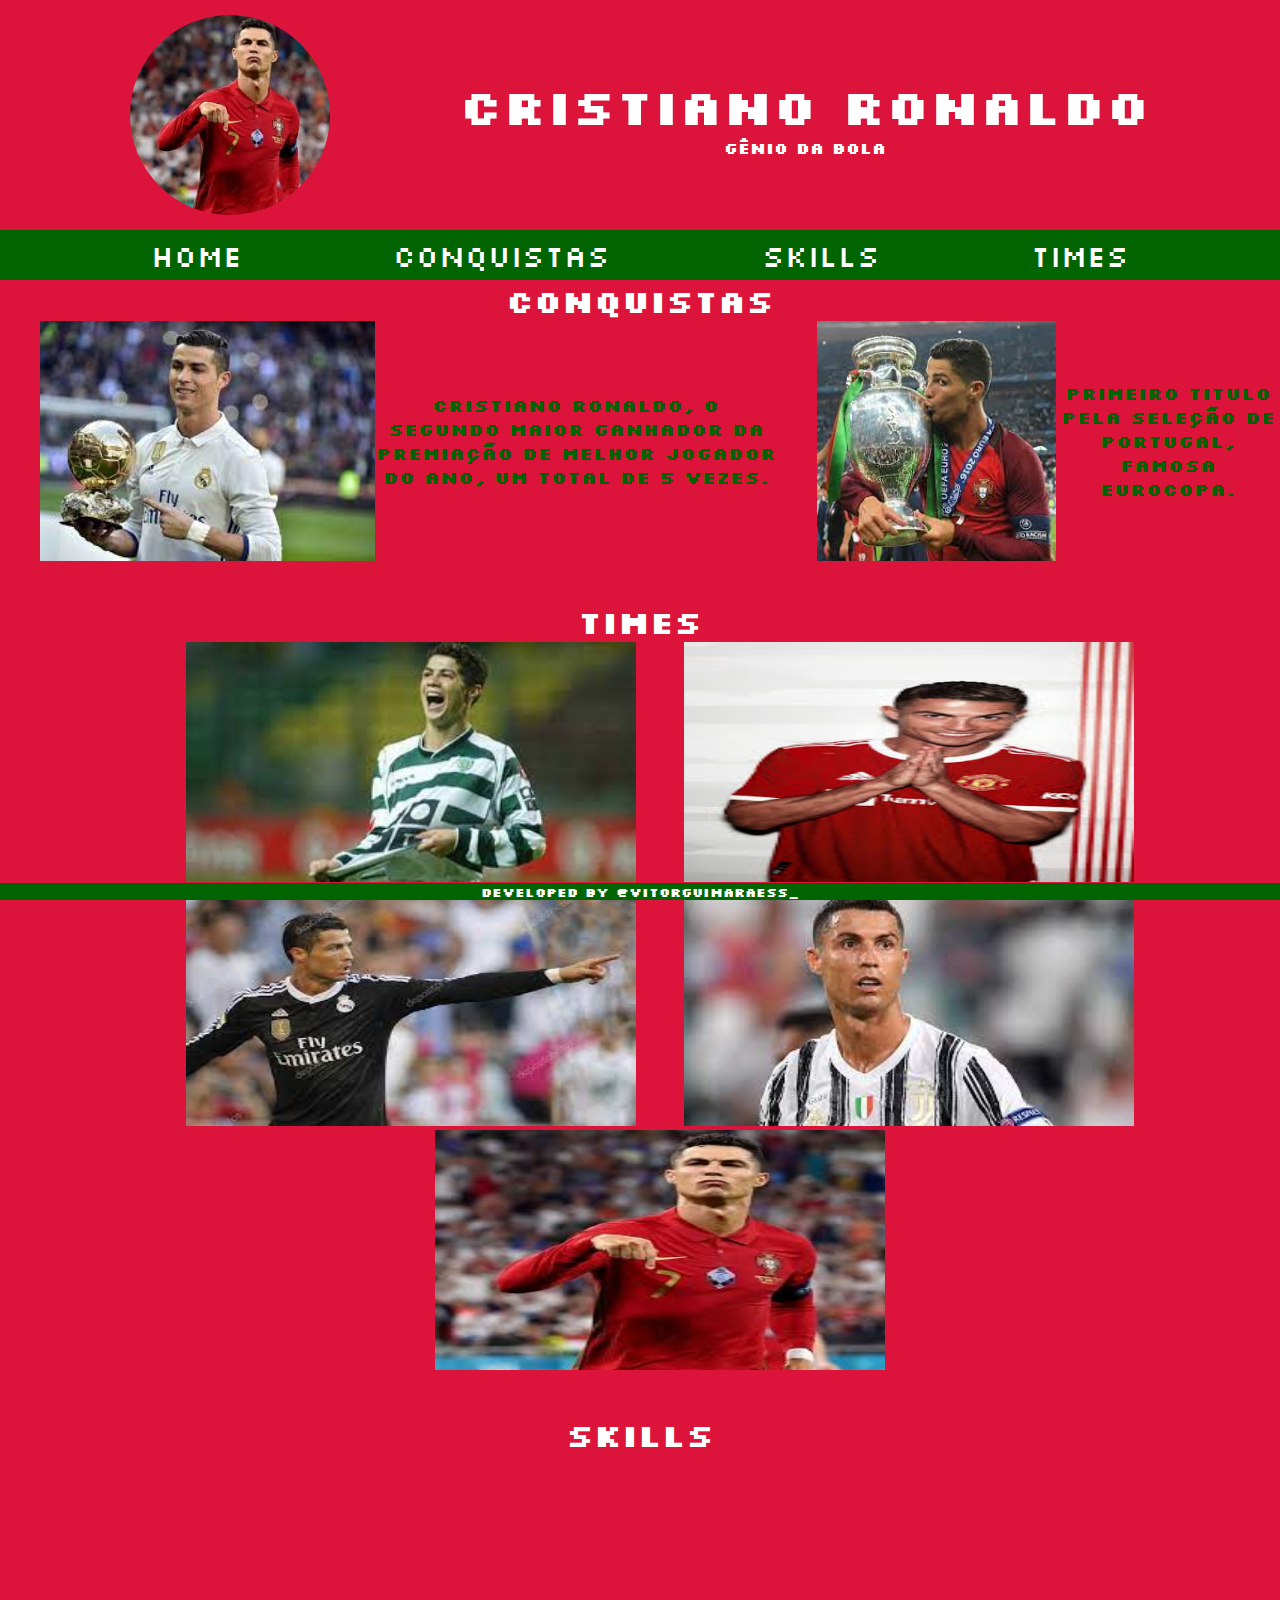
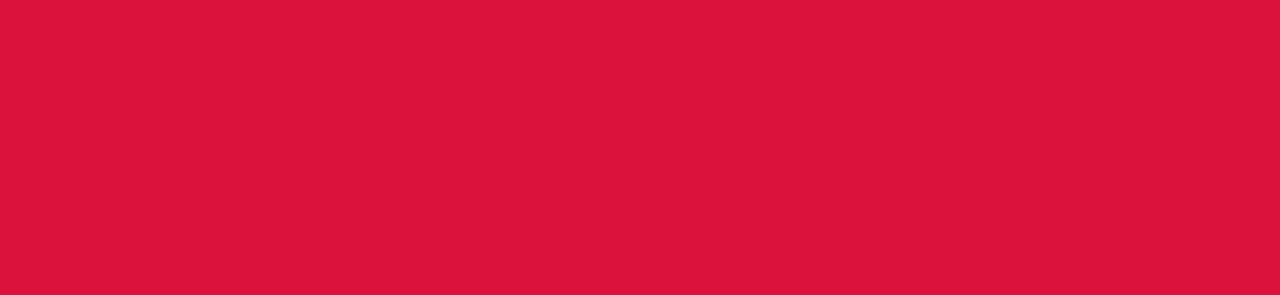
<file: index.html>
<!DOCTYPE html>
<html lang="pt-br">
<head>
    <meta charset="UTF-8">
    <meta http-equiv="X-UA-Compatible" content="IE=edge">
    <meta name="viewport" content="width=device-width, initial-scale=1.0">
    <link rel="stylesheet" href="index.css">
    <link rel="preconnect" href="https://fonts.googleapis.com">
    <link rel="preconnect" href="https://fonts.gstatic.com" crossorigin>
    <link href="https://fonts.googleapis.com/css2?family=Silkscreen&display=swap" rel="stylesheet">
    <title>projetinho felas</title>
</head>
<body>
    <header>
        
        
       <img id="hero" src="imgs/toaq.jpg" alt="cr7">
       <section id="hero"> <h1 id="hero">Cristiano Ronaldo</h1>
       <h4 id="genio">Gênio da bola</h4></section>


    </header>

    <nav>
        <ul>
            <li><a href="">HOME</a></li>
            <li><a href="#conquistasmain">CONQUISTAS</a></li>
            <li><a href="#skills1">SKILLS</a></li>
            <li><a href="#timesmain">TIMES</a></li>

        </ul>
    </nav>

    <main>
        <h1 id="titulo1" >CONQUISTAS</h1>
        <section id="conquistasmain">
            <img class="fotos" src="imgs/boladioro.jpg" alt="ourobola">
            <h3 id="textdescriptonmain">Cristiano Ronaldo, o segundo maior ganhador da premiação de melhor jogador do ano, um total de 5 vezes.</h3>
            <img class="fotos" src="imgs/taçaport.jpg" alt="primeiro">
            <h3 id="textdescriptonmain">primeiro titulo pela seleção de portugal, famosa eurocopa.   </h3>

        </section>

        <br>
        
        <section id="timesmain" >
            <br>
            <h1 id="times1" >TIMES</h1>
            <img class="fotos" src="imgs/sporting.jpg" alt="sporting">
            <img class="fotos" src="imgs/manchester.jpg" alt="manchester">
            <img class="fotos" src="imgs/real.jpg" alt="real">
            <img class="fotos" src="imgs/juve.jpg" alt="juv">
            <img class="fotos" src="imgs/toaq.jpg" alt="port">

        </section>
        <br>
        
        <section id="skills1" >
            <br>
            <h1 id="titulo2">SKILLS</h1>
            <iframe id="videocr7" width="560" height="315" src="https://www.youtube.com/embed/FunqByTaIOg" title="YouTube video player" frameborder="0" allow="accelerometer; autoplay; clipboard-write; encrypted-media; gyroscope; picture-in-picture" allowfullscreen></iframe>

        </section>
        

    </main>

    <footer>

        <h5 id="color">Developed by @vitorguimaraess_</h5>

    </footer>


</body>
</html>
</file>
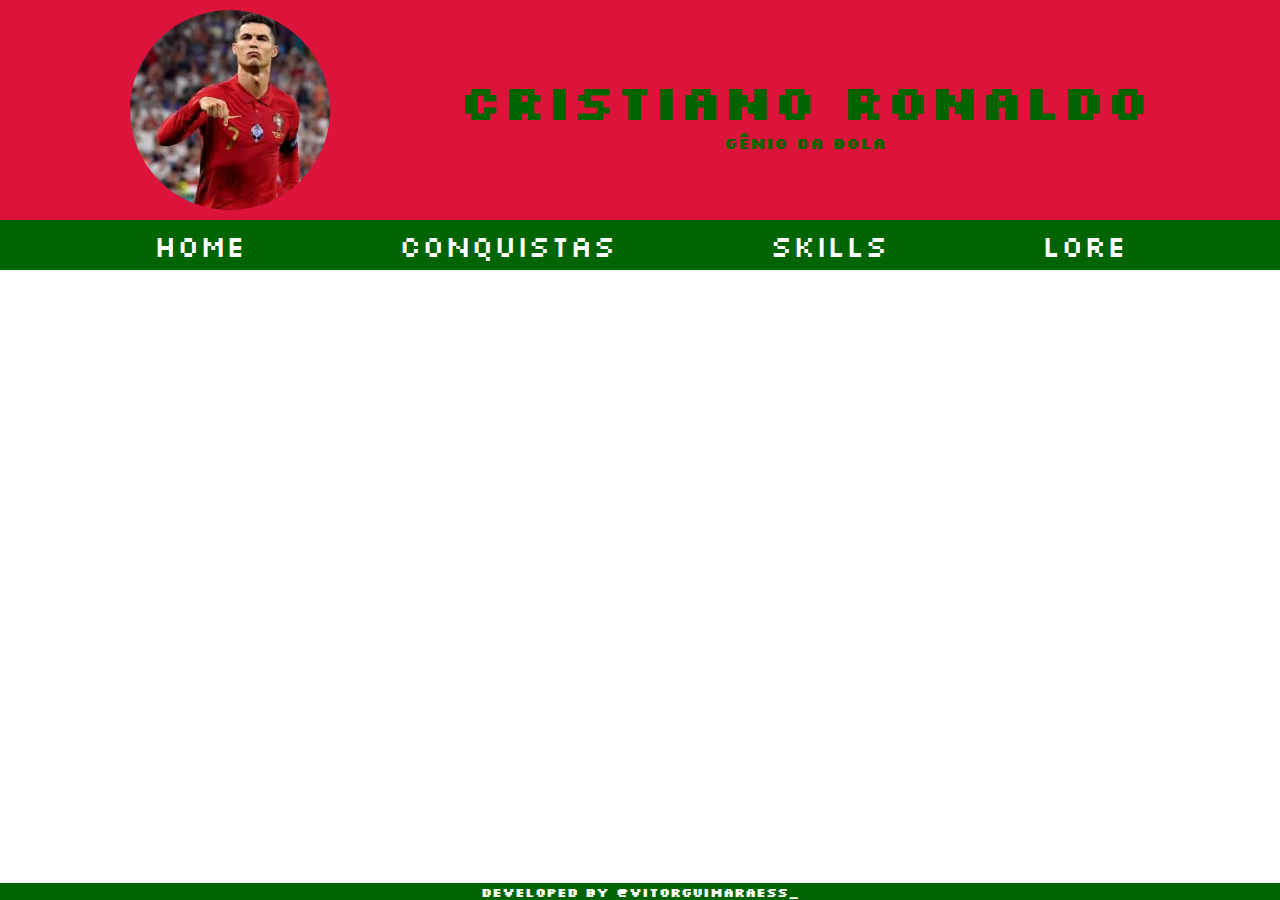
<file: src/index.html>
<!DOCTYPE html>
<html lang="pt-br">
<head>
    <meta charset="UTF-8">
    <meta http-equiv="X-UA-Compatible" content="IE=edge">
    <meta name="viewport" content="width=device-width, initial-scale=1.0">
    <link rel="stylesheet" href="index.css">
    <link rel="preconnect" href="https://fonts.googleapis.com">
    <link rel="preconnect" href="https://fonts.gstatic.com" crossorigin>
    <link href="https://fonts.googleapis.com/css2?family=Silkscreen&display=swap" rel="stylesheet">
    <title>projetinho felas</title>
</head>
<body>
    <header>
        
        
       <img id="hero" src="imgs/images.jpg" alt="cr7">
       <section id="hero"> <h1 id="hero">Cristiano Ronaldo</h1>
       <h4 id="genio">Gênio da bola</h4></section>


    </header>

    <nav>
        <ul>
            <li><a href="">HOME</a></li>
            <li><a href="">CONQUISTAS</a></li>
            <li><a href="">SKILLS</a></li>
            <li><a href="">LORE</a></li>

        </ul>
    </nav>

    <main>

    </main>


    
    <footer>

        <h5 id="color">Developed by @vitorguimaraess_</h5>

    </footer>


</body>
</html>
</file>
<file: index.css>
*{
    margin: 0px;
    padding: 0px;
    border: 0px;
}


section#hero{
    text-align: center;
    color: darkgreen;
    font-family: 'Silkscreen', cursive;;
}

h4#genio:hover{
    color: goldenrod;
}

header{
    display: flex;
    align-items: center;
    justify-content: space-evenly;
    background-color: crimson;
}

img#hero{
    width: 200px;
    border-radius: 100%;
    margin: 10px 0px 10px 0px;
}

img#hero:hover{
    transform: rotate(365deg);
    transition: 0.6ms;
}

h1#hero{
    color:darkgreen;
    font-size: 50px;
    font-family: 'Silkscreen', cursive;;
}

h1#hero:hover{
    color: goldenrod;
}

nav ul{
    align-items: center;
    background-color: darkgreen;
    display: flex;
    justify-content: space-evenly;
    list-style: none;
    height: 50px;

}

li a{
    font-family: 'Silkscreen', cursive;
    font-size: 30px;
    text-decoration: none;
    color: white;
    width: 100%;
}

li a:hover{
    color: goldenrod;
}

footer{
    position: fixed;
    bottom: 0px;
    width: 100%;
    text-align: center;
    background-color: darkgreen;
    font-family: 'silkscreen', cursive;
}

h5#color{
    color: white;
}

h5#color:hover{
    color: goldenrod;
}

section#conquistasmain{
    display: flex;
    text-align: center;
    justify-content: center;
    align-items: center;
}

h3#textdescriptonmain{
    color: darkgreen;
}
h3#textdescriptonmain:hover{
    color: goldenrod;
}
main{
    font-family: 'silkscreen', cursive;
    background-color: crimson;
    color: darkgreen;
}

.fotos{
    width: 240px;
    height: 240px;
}

h1#titulo1{
    display: flex;
    text-align: center;
    justify-content: center;
    align-items: center;
    color: white;
}

h1#titulo2{
    display: flex;
    text-align: center;
    justify-content: center;
    align-items: center;
    color: white;
}

section#timesmain{
    text-align: center;
    color: white;
}


section#skills1{
    flex-direction: column;
    display: flex;
    align-items: center;
    justify-content: center;
}

@media screen and (max-width: 1300px) {

    img#hero{
        width: 200px;
        border-radius: 50%;
        margin: 15px 0px 15px 0px;
    }

    h1#hero{
        color: white;
        font-size: 50px;
    }

    h4#genio{
        color: white;
        font-size: 16px;
    }

    img.fotos{
        width: 450px;
        margin-left: 40px;
    }

    h3#textdescriptonmain{
        font-size: 18px;
    }

    iframe#videocr7{
        width: 650px;
        height: 400px;
        margin-bottom: 40px;
    }
}

@media screen and (max-width: 1024px) {

    img#hero{
        width: 150px;
        border-radius: 50%;
        margin: 10px 0px 10px 0px;
    }
    
    h1#hero{
        color: white;
        font-size: 40px;
    }
    
    h4#genio{
        color: white;
        font-size: 12px;
    }

    img.fotos{
        width: 400px;
        margin-left: 35px;
    }

    h3#textdescriptonmain{
        font-size: 15px;
    }

    iframe#videocr7{
        width: 550px;
        height: 300px;
        margin-bottom: 35px;
    }
}
    
    @media screen and (max-width: 768px) {

        img#hero{
            width: 130px;
            border-radius: 50%;
            margin: 7px 0px 7px 0px;
        }
        
        h1#hero{
            color: white;
            font-size: 35px;
        }
        
        h4#genio{
            color: white;
            font-size: 10px;
        }

        img.fotos{
            width: 380px;
        margin-left: 20px;
    }

    h3#textdescriptonmain{
        font-size: 12px;
    }

    iframe#videocr7{
        width: 450px;
        height: 300px;
        margin-bottom: 30px;
    }
}

    @media screen and (max-width: 480px) {

        img#hero{
            width: 80px;
            border-radius: 50%;
            margin:  5px 0px 5px 0px;
        }
        
        h1#hero{
            color: white;
            font-size: 25px;
        }
        
        h4#genio{
            color: white;
            font-size: 8px;
        }

        img.fotos{
            width: 280px;
            margin-left: 20px;
        }

        h3#textdescriptonmain{
            font-size: 10px;
        }
    
        iframe#videocr7{
            width: 350px;
            height: 300px;
            margin-bottom: 20px;
        }
}
</file>
<file: src/index.css>
*{
    margin: 0px;
    padding: 0px;
    border: 0px;
}


section#hero{
    text-align: center;
    color: darkgreen;
    font-family: 'Silkscreen', cursive;;
}

h4#genio:hover{
    color: goldenrod;
}

header{
    display: flex;
    align-items: center;
    justify-content: space-evenly;
    background-color: crimson;
}

img#hero{
    width: 200px;
    border-radius: 100%;
    margin: 10px 0px 10px 0px;
}

img#hero:hover{
    transform: rotate(330deg);
    transition: 0.6ms;
}

h1#hero{
    color:darkgreen;
    font-size: 50px;
    font-family: 'Silkscreen', cursive;;
}

h1#hero:hover{
    color: goldenrod;
}

nav ul{
    align-items: center;
    background-color: darkgreen;
    display: flex;
    justify-content: space-evenly;
    list-style: none;
    height: 50px;

}

li a{
    font-family: 'Silkscreen', cursive;
    font-size: 30px;
    text-decoration: none;
    color: white;
    width: 100%;
}

li a:hover{
    color: goldenrod;
}

footer{
    position: fixed;
    bottom: 0px;
    width: 100%;
    text-align: center;
    background-color: darkgreen;
    font-family: 'silkscreen', cursive;
}

h5#color{
    color: white;
}

h5#color:hover{
    color: goldenrod;
}
</file>
